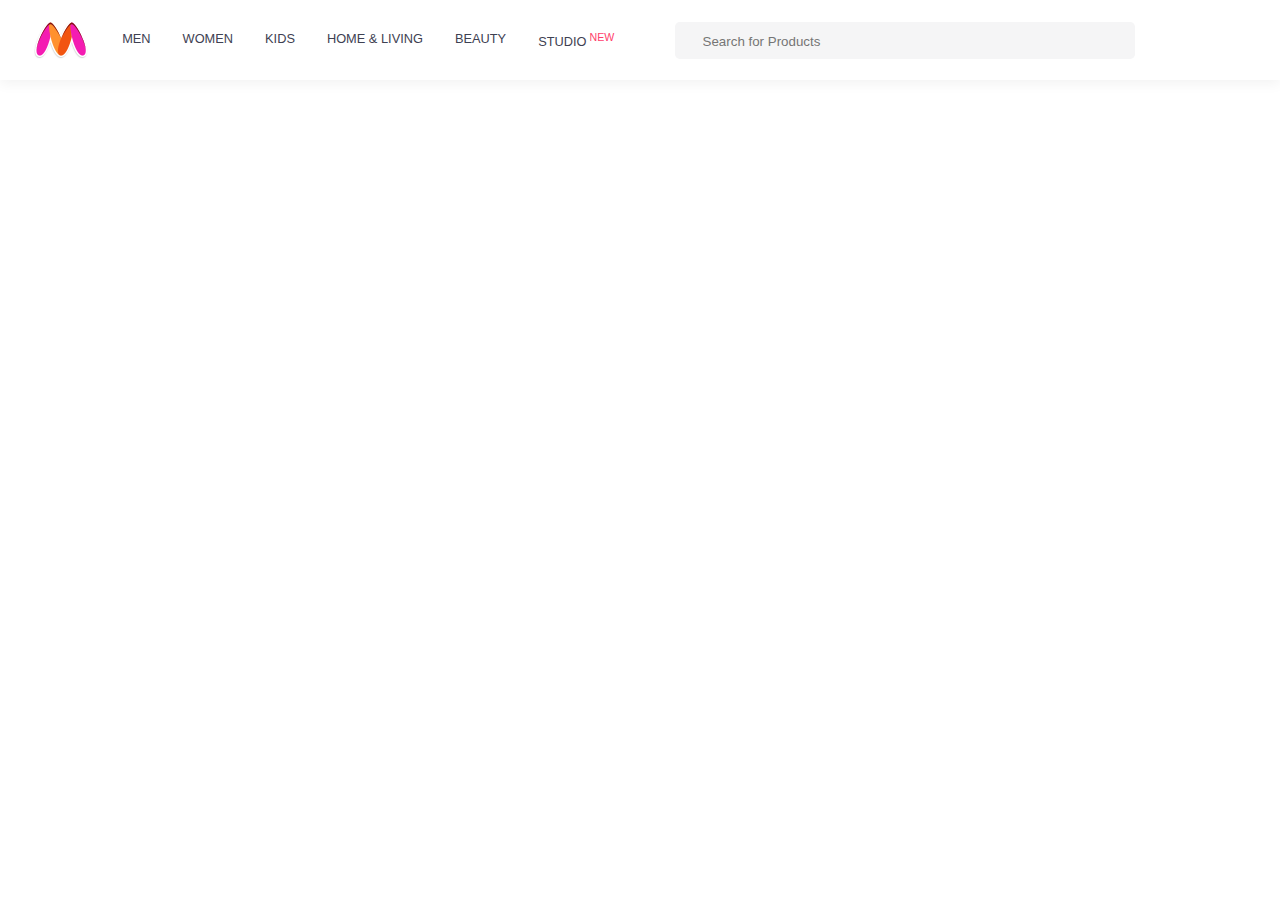
<file: Cart.html>
<!DOCTYPE html>
<html lang="en">
  <head>
    <meta charset="UTF-8" />
    <link rel="stylesheet" href="home.css" />
    <link rel="stylesheet" href="Cart.css" />
    <link rel="shortcut icon" href="/Assets/favicon.png" type="image/x-icon" />
    <link
      rel="stylesheet"
      href="https://cdnjs.cloudflare.com/ajax/libs/font-awesome/6.5.1/css/all.min.css"
      integrity="sha512-DTOQO9RWCH3ppGqcWaEA1BIZOC6xxalwEsw9c2QQeAIftl+Vegovlnee1c9QX4TctnWMn13TZye+giMm8e2LwA=="
      crossorigin="anonymous"
      referrerpolicy="no-referrer"
    />
    <meta name="viewport" content="width=device-width, initial-scale=1.0" />
    <title>Myntra Cart</title>
  </head>
  <body>
    <nav>
      <div class="nav-one">
        <div class="menu">
          <i class="fa-solid fa-bars"></i>
          <a href="index.html"><span id="brand">Myntra</span></a>
        </div>
        <div class="options">
          <ul>
            <i><i class="fa-solid fa-magnifying-glass"></i></i>
            <i><i class="fa-regular fa-heart"></i></i>
            <i><i class="fa-solid fa-bag-shopping"></i></i>
          </ul>
        </div>
      </div>
      <div class="cart bagIcon"></div>

      <div class="nav-two">
        <div class="logo"><img src="/Assets/favicon.png" alt="" /></div>
        <div class="options">
          <ul>
            <li>MEN</li>
            <li>WOMEN</li>
            <li>KIDS</li>
            <li>HOME & LIVING</li>
            <li>BEAUTY</li>
            <li>STUDIO<sup id="new"> NEW</sup></li>
          </ul>
        </div>
        <div class="search">
          <i class="fa-solid fa-magnifying-glass"></i>
          <input type="text" placeholder="Search for Products" />
        </div>
        <div class="icons">
          <ul>
            <li><i class="fa-regular fa-user"></i></li>
            <li><i class="fa-regular fa-heart"></i></li>
            <li><i class="fa-solid fa-bag-shopping"></i></li>
          </ul>
        </div>
      </div>
    </nav>
    <main>
      <h2>Here's your CART</h2>
      <div class="products">
        <div class="items_cart"></div>
      </div>
    </main>

    <!-- <footer>
      <div class="wrapper">
        <div class="category">
          <h2>SHOP FOR</h2>
          <div>
            <a href="#"> Explore |</a>
            <a href="#"> Men |</a>
            <a href="#"> Women |</a>
            <a href="#"> Kids |</a>
            <a href="#"> Home & Living</a>
          </div>
        </div>
        <div class="socials">
          <h2>KEEP IN TOUCH</h2>
          <ul>
            <li><i class="fa-brands fa-square-facebook"></i></li>
            <li><i class="fa-brands fa-twitter"></i></li>
            <li><i class="fa-brands fa-instagram"></i></li>
            <li><i class="fa-brands fa-youtube"></i></li>
          </ul>
        </div>
        <div class="policy">
          <h2>CUSTOMER POLICIES</h2>
          <div>
            <a href="#"> Contact Us | </a>
            <a href="#"> FAQ | </a>
            <a href="#"> T&C | </a>
            <a href="#"> Terms Of Use | </a>
            <a href="#"> Track Orders | </a>
            <a href="#"> Shipping | </a>
            <a href="#"> Cancellation | </a>
            <a href="#"> Returns | </a>
            <a href="#"> Privacy Policy | </a>
            <a href="#"> Grievance Officer | </a>
          </div>
        </div>
        <div class="links">
          <h2>USEFUL LINKS</h2>
          <div>
            <a href="#"> Blog | </a>
            <a href="#"> Careers | </a>
            <a href="#"> Site Map | </a>
            <a href="#"> Corporate Info | </a>
            <a href="#"> Whitehat | </a>
          </div>
        </div>
        <div class="offices">
          <div>
            <a href="#">Buildings Alyssa,</a><br />
            <a href="#">Begonia and Clover situated in Embassy Tech Village,</a
            ><br />
            <a href="#">Outer Ring Road,</a><br />
            <a href="#">Devarabeesanahalli Village, </a><br />
            <a href="#">Varthur Hobli, </a><br />
            <a href="#">Bengaluru – 560103, India </a><br />
            <br />
            <br />
            <a href="#"> CIN: U72300KA2007PTC041799 </a><br />
            <br />
            <a href="+91-80-61561999"
              >Telephone: <span>+91-80-61561999</span></a
            >
          </div>
        </div>
        <div class="copyright">
          <a href="#">&copy; 2024 www.myntra.com</a>
          <a href="#">All rights reserved</a>
        </div>
      </div>
    </footer> -->
    <script src="products.js"></script>
    <script src="home.js"></script>
    <script src="Cart.js"></script>
  </body>
</html>
</file>
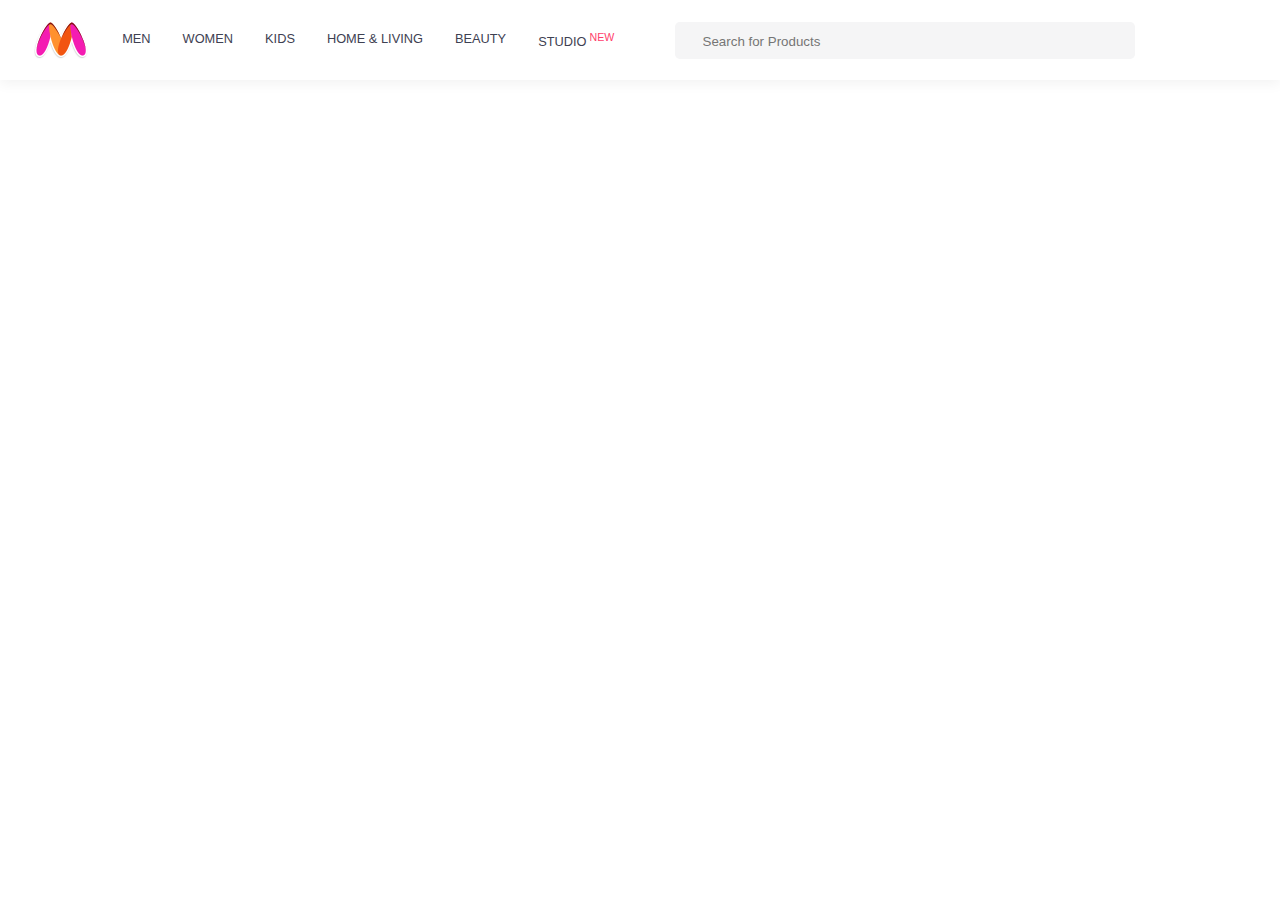
<file: Home/Cart.html>
<!DOCTYPE html>
<html lang="en">
  <head>
    <meta charset="UTF-8" />
    <link rel="stylesheet" href="home.css" />
    <link rel="stylesheet" href="Cart.css" />
    <link rel="shortcut icon" href="/Assets/favicon.png" type="image/x-icon" />
    <link
      rel="stylesheet"
      href="https://cdnjs.cloudflare.com/ajax/libs/font-awesome/6.5.1/css/all.min.css"
      integrity="sha512-DTOQO9RWCH3ppGqcWaEA1BIZOC6xxalwEsw9c2QQeAIftl+Vegovlnee1c9QX4TctnWMn13TZye+giMm8e2LwA=="
      crossorigin="anonymous"
      referrerpolicy="no-referrer"
    />
    <meta name="viewport" content="width=device-width, initial-scale=1.0" />
    <title>Myntra Cart</title>
  </head>
  <body>
    <nav>
      <div class="nav-one">
        <div class="menu">
          <i class="fa-solid fa-bars"></i>
          <a href="/Home/home.html"><span id="brand">Myntra</span></a>
        </div>
        <div class="options">
          <ul>
            <i><i class="fa-solid fa-magnifying-glass"></i></i>
            <i><i class="fa-regular fa-heart"></i></i>
            <i><i class="fa-solid fa-bag-shopping"></i></i>
          </ul>
        </div>
      </div>
      <div class="cart bagIcon"></div>

      <div class="nav-two">
        <div class="logo"><img src="/Assets/favicon.png" alt="" /></div>
        <div class="options">
          <ul>
            <li>MEN</li>
            <li>WOMEN</li>
            <li>KIDS</li>
            <li>HOME & LIVING</li>
            <li>BEAUTY</li>
            <li>STUDIO<sup id="new"> NEW</sup></li>
          </ul>
        </div>
        <div class="search">
          <i class="fa-solid fa-magnifying-glass"></i>
          <input type="text" placeholder="Search for Products" />
        </div>
        <div class="icons">
          <ul>
            <li><i class="fa-regular fa-user"></i></li>
            <li><i class="fa-regular fa-heart"></i></li>
            <li><i class="fa-solid fa-bag-shopping"></i></li>
          </ul>
        </div>
      </div>
    </nav>
    <main>
      <h2>Here's your CART</h2>
      <div class="products">
        <div class="items_cart"></div>
      </div>
    </main>

    <!-- <footer>
      <div class="wrapper">
        <div class="category">
          <h2>SHOP FOR</h2>
          <div>
            <a href="#"> Explore |</a>
            <a href="#"> Men |</a>
            <a href="#"> Women |</a>
            <a href="#"> Kids |</a>
            <a href="#"> Home & Living</a>
          </div>
        </div>
        <div class="socials">
          <h2>KEEP IN TOUCH</h2>
          <ul>
            <li><i class="fa-brands fa-square-facebook"></i></li>
            <li><i class="fa-brands fa-twitter"></i></li>
            <li><i class="fa-brands fa-instagram"></i></li>
            <li><i class="fa-brands fa-youtube"></i></li>
          </ul>
        </div>
        <div class="policy">
          <h2>CUSTOMER POLICIES</h2>
          <div>
            <a href="#"> Contact Us | </a>
            <a href="#"> FAQ | </a>
            <a href="#"> T&C | </a>
            <a href="#"> Terms Of Use | </a>
            <a href="#"> Track Orders | </a>
            <a href="#"> Shipping | </a>
            <a href="#"> Cancellation | </a>
            <a href="#"> Returns | </a>
            <a href="#"> Privacy Policy | </a>
            <a href="#"> Grievance Officer | </a>
          </div>
        </div>
        <div class="links">
          <h2>USEFUL LINKS</h2>
          <div>
            <a href="#"> Blog | </a>
            <a href="#"> Careers | </a>
            <a href="#"> Site Map | </a>
            <a href="#"> Corporate Info | </a>
            <a href="#"> Whitehat | </a>
          </div>
        </div>
        <div class="offices">
          <div>
            <a href="#">Buildings Alyssa,</a><br />
            <a href="#">Begonia and Clover situated in Embassy Tech Village,</a
            ><br />
            <a href="#">Outer Ring Road,</a><br />
            <a href="#">Devarabeesanahalli Village, </a><br />
            <a href="#">Varthur Hobli, </a><br />
            <a href="#">Bengaluru – 560103, India </a><br />
            <br />
            <br />
            <a href="#"> CIN: U72300KA2007PTC041799 </a><br />
            <br />
            <a href="+91-80-61561999"
              >Telephone: <span>+91-80-61561999</span></a
            >
          </div>
        </div>
        <div class="copyright">
          <a href="#">&copy; 2024 www.myntra.com</a>
          <a href="#">All rights reserved</a>
        </div>
      </div>
    </footer> -->
    <script src="home.js"></script>
    <script src="/Home/Data/products.js"></script>
    <script src="Cart.js"></script>
  </body>
</html>
</file>
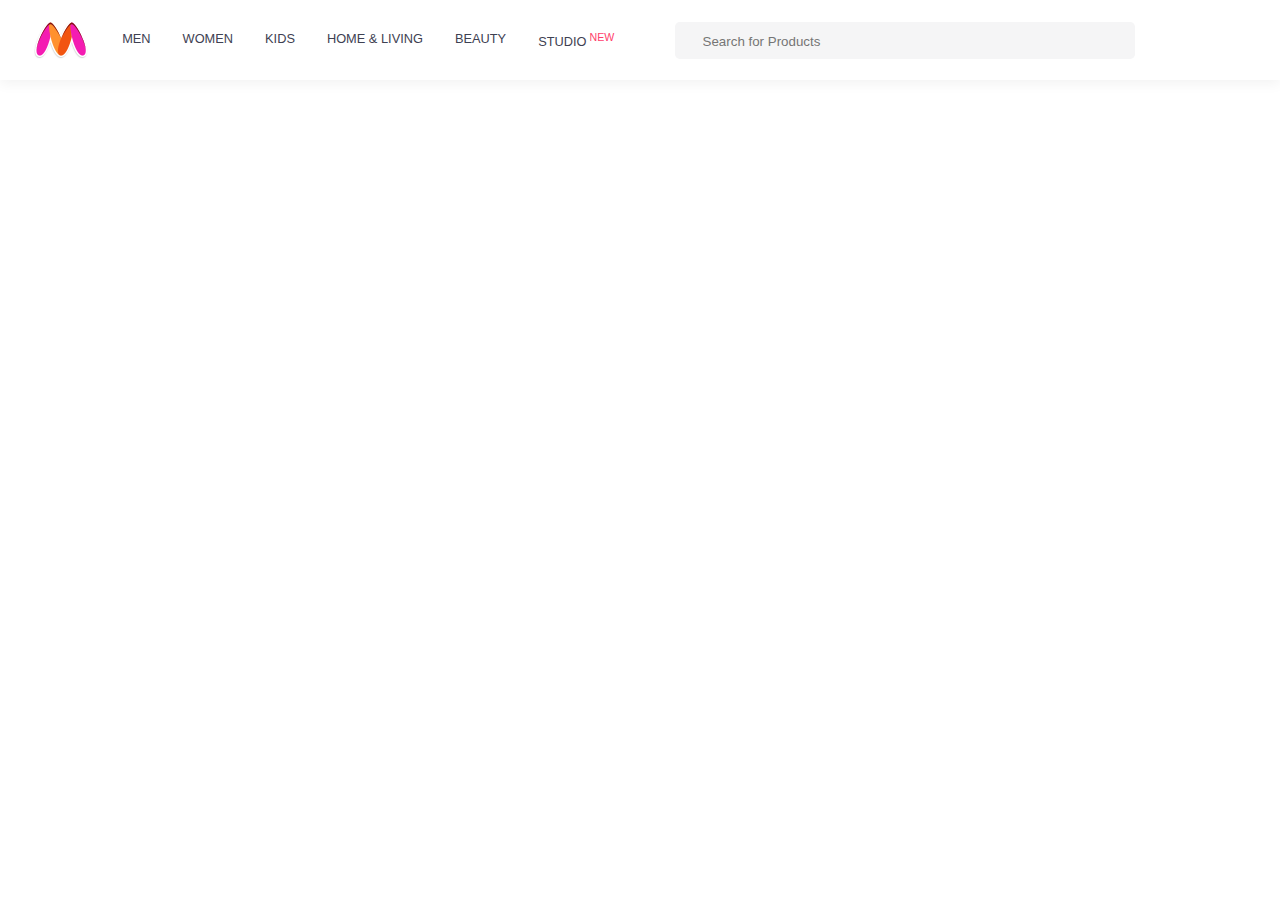
<file: Home/Cart/Cart.html>
<!DOCTYPE html>
<html lang="en">
  <head>
    <meta charset="UTF-8" />
    <link rel="stylesheet" href="/Home/home.css" />
    <link rel="stylesheet" href="Cart.css" />
    <link rel="shortcut icon" href="/Assets/favicon.png" type="image/x-icon" />
    <link
      rel="stylesheet"
      href="https://cdnjs.cloudflare.com/ajax/libs/font-awesome/6.5.1/css/all.min.css"
      integrity="sha512-DTOQO9RWCH3ppGqcWaEA1BIZOC6xxalwEsw9c2QQeAIftl+Vegovlnee1c9QX4TctnWMn13TZye+giMm8e2LwA=="
      crossorigin="anonymous"
      referrerpolicy="no-referrer"
    />
    <meta name="viewport" content="width=device-width, initial-scale=1.0" />
    <title>Myntra Cart</title>
  </head>
  <body>
    <nav>
      <div class="nav-one">
        <div class="menu">
          <i class="fa-solid fa-bars"></i>
          <a href="/Home/home.html"><span id="brand">Myntra</span></a>
        </div>
        <div class="options">
          <ul>
            <i><i class="fa-solid fa-magnifying-glass"></i></i>
            <i><i class="fa-regular fa-heart"></i></i>
            <i><i class="fa-solid fa-bag-shopping"></i></i>
          </ul>
        </div>
      </div>
      <div class="cart bagIcon"></div>

      <div class="nav-two">
        <div class="logo"><img src="/Assets/favicon.png" alt="" /></div>
        <div class="options">
          <ul>
            <li>MEN</li>
            <li>WOMEN</li>
            <li>KIDS</li>
            <li>HOME & LIVING</li>
            <li>BEAUTY</li>
            <li>STUDIO<sup id="new"> NEW</sup></li>
          </ul>
        </div>
        <div class="search">
          <i class="fa-solid fa-magnifying-glass"></i>
          <input type="text" placeholder="Search for Products" />
        </div>
        <div class="icons">
          <ul>
            <li><i class="fa-regular fa-user"></i></li>
            <li><i class="fa-regular fa-heart"></i></li>
            <li><i class="fa-solid fa-bag-shopping"></i></li>
          </ul>
        </div>
      </div>
    </nav>
    <main>
      <h2>Here's your CART</h2>
      <div class="products">
        <div class="items_cart"></div>
      </div>
    </main>

    <!-- <footer>
      <div class="wrapper">
        <div class="category">
          <h2>SHOP FOR</h2>
          <div>
            <a href="#"> Explore |</a>
            <a href="#"> Men |</a>
            <a href="#"> Women |</a>
            <a href="#"> Kids |</a>
            <a href="#"> Home & Living</a>
          </div>
        </div>
        <div class="socials">
          <h2>KEEP IN TOUCH</h2>
          <ul>
            <li><i class="fa-brands fa-square-facebook"></i></li>
            <li><i class="fa-brands fa-twitter"></i></li>
            <li><i class="fa-brands fa-instagram"></i></li>
            <li><i class="fa-brands fa-youtube"></i></li>
          </ul>
        </div>
        <div class="policy">
          <h2>CUSTOMER POLICIES</h2>
          <div>
            <a href="#"> Contact Us | </a>
            <a href="#"> FAQ | </a>
            <a href="#"> T&C | </a>
            <a href="#"> Terms Of Use | </a>
            <a href="#"> Track Orders | </a>
            <a href="#"> Shipping | </a>
            <a href="#"> Cancellation | </a>
            <a href="#"> Returns | </a>
            <a href="#"> Privacy Policy | </a>
            <a href="#"> Grievance Officer | </a>
          </div>
        </div>
        <div class="links">
          <h2>USEFUL LINKS</h2>
          <div>
            <a href="#"> Blog | </a>
            <a href="#"> Careers | </a>
            <a href="#"> Site Map | </a>
            <a href="#"> Corporate Info | </a>
            <a href="#"> Whitehat | </a>
          </div>
        </div>
        <div class="offices">
          <div>
            <a href="#">Buildings Alyssa,</a><br />
            <a href="#">Begonia and Clover situated in Embassy Tech Village,</a
            ><br />
            <a href="#">Outer Ring Road,</a><br />
            <a href="#">Devarabeesanahalli Village, </a><br />
            <a href="#">Varthur Hobli, </a><br />
            <a href="#">Bengaluru – 560103, India </a><br />
            <br />
            <br />
            <a href="#"> CIN: U72300KA2007PTC041799 </a><br />
            <br />
            <a href="+91-80-61561999"
              >Telephone: <span>+91-80-61561999</span></a
            >
          </div>
        </div>
        <div class="copyright">
          <a href="#">&copy; 2024 www.myntra.com</a>
          <a href="#">All rights reserved</a>
        </div>
      </div>
    </footer> -->
    <script src="/Home//home.js"></script>
    <script src="/Home/Data/products.js"></script>
    <script src="Cart.js"></script>
  </body>
</html>
</file>
<file: home.css>
* {
    padding: 0;
    margin: 0;
}

body {
    font-size: 10px;
    color: white;
    box-sizing: border-box;
    font-family: 'Assistant','-apple-system','BlinkMacSystemFont',"Segoe UI",'Roboto',Helvetica,Arial,sans-serif;
}

#new {
    color: #ff3e6c
}

img {
    display: block;
    width: 100%;
}
ul,
li {
    list-style-type: none;
}

nav .nav-one{
    display: flex;
    height: 4rem;
    font-size: 1.35rem;
    color: #3e4152;
    align-items: center;
    justify-content: space-between;
    padding-inline: 1rem;
    position: relative;
    box-shadow: 0 4px 12px 0 rgba(0,0,0,.05);
}

#brand {
    font-weight: 625;
    font-size: 1rem;
}

.menu i {
    padding-right: .7rem;
}

.options i {
    padding-right: .3rem;
}

.cart {
    width: 13px;
    height: 13px;
    color: white;
    font-size: .5rem;
    font-weight: 700;
    align-items: center;
    display: flex;
    justify-content: center;
    background: #ff3e6c;
    border-radius: 50%;
    padding: 1px;
    position: absolute;
    top: 20px;
    right: 16px;
}
/* ////// */


main .container {
    padding-inline: .5rem;
    padding-bottom: .5rem;
    display: flex;
    margin: 0;
    overflow-x: scroll;
    border-bottom: 5px solid rgb(255 105 180 / 20%);
}

main .container::-webkit-scrollbar {
    display: none;
}

.box img {
    width: 100%;
    height: 100px;
    width: 100px;
    object-fit: contain;
    background-size: cover;
}
.container .box{
    margin-top: 7px;
    margin-inline: .5rem;
    background: #fff;
    margin-bottom: 0;
    box-shadow: 0px 0px 1px #3e4152, 0px 0px 1px #3e4152;
}

/* ////BANNER ONE///// */

.banner-one {
    position: relative;
}

.banner-one .timer {
    display: grid;
    color: #000;
    max-width: 25%;
    padding-inline: .5rem;
    text-align: center;
    column-gap: .25rem;
    justify-content: space-between;
    grid-template-columns: auto auto auto auto;
    z-index: 10;
    position: absolute;
    bottom: 1rem;
    left: 9rem;
    font-weight: 600;
}

.timer .box {
    padding-inline: .4rem;
    border-radius: .2rem;
    background-color: white;
    margin-bottom: 0;
}
.timer .num {
    font-size: 1rem;
    font-weight: 700;
}

/* PRODCUTS BANNER ONE */

.products {
    color: black;
    max-width: 100%;
}
.products .items {
    display: grid;
    margin: .5rem;
    grid-template-columns: 1fr 1fr;
}

.products .items > * {
    margin-bottom: 1rem;
    box-shadow: 0 4px 12px 0 rgb(0 0 0 / 30%);
    border-top-left-radius: .8rem;
    border-top-right-radius: .8rem;
}

.products .items > * button {
    width: 100%;
    padding: .75rem;
    border: none;
    font-size: 1rem;
    font-weight: 400;
    outline: none;
}

.products .items > * button:active {
    background: #ff3e6c;
    color: white;
}

.products .items h2 {
    display: flex;
    justify-content: space-between;
}

.items div {
    padding: 1rem;
}
.products .items h2 > i {
    margin-right: .5rem;
}

.products .items h2, p, span {
    margin-bottom: 0;
    padding-bottom: 0;
    line-height: 20px;
    /* padding-left: .49rem; */
}

.products .items img {
    width: 100%;
    margin-bottom: 1rem;
    object-fit: cover;
    border-top-left-radius: .8rem;
    border-top-right-radius: .8rem;
}

/* SALES SECTION */

.sales {
    width: 100%;
    padding-bottom: .5rem;
    background: #e3d4e0;
}

.sales .token-amount img {
    width: 22%;
    object-fit: cover;
}
.sales .token-amount {
    display: flex;
    max-width: 100%;
    align-items: center;
    justify-content: space-evenly;
    padding-inline: 2rem;
}

/* DEALS SECTION */

.deals-of-day {
    text-align: center;
    font-size: .89rem;
    font-weight: 450;
    color: #999ba4;
    position: relative;
}

.deals-of-day :nth-child(2) {
    height: 2rem;
    display: flex;
    justify-content: center;
    align-items: center;
}

.deals-of-day :nth-child(2) span {
    color: #FF5722;
    font-weight: 700;
    padding-inline: .3rem;
}

.deals {
    padding: .5rem;
    display: grid;
    margin: 0;
    align-items: center;
    grid-template-columns: 1fr 1fr 1fr;
    border-top: 5px solid rgb(255 105 180 / 20%);
    border-bottom: 5px solid rgb(255 105 180 / 20%);
}

.deals .box img {
    width: 100%;
    object-fit: cover;
}
.deals .box{
    margin-block: .5rem;
    margin-inline: .5rem;
    background: #fff;
    position: relative;
    border-radius: 1rem;
    box-shadow: 0px 0px 1px #3e4152, 0px 0px 1px #3e4152;
}


/* SPONSOR SECTION */

.sponsor .products {
    display: grid;
    align-items: center;
    padding: .5rem;
    overflow: scroll;
    grid-template-columns: 1fr 1fr 1fr;
}

.products div {
    margin-inline: .3rem;
}
.sponsor div img {
    width: 100%;
    object-fit: cover;
}

/* CRAXY DEALS */

.crazy-deals {
    background: #f5d2d6;
    padding-bottom: .5rem;
}

.crazy-deals .products {
    display: grid;
    grid-template-columns: 1fr 1fr;
}

/* FOOTER */

footer {
    max-width: 100%;
    min-height: 50vh;
    color: #5c5f6e;
    padding: 1rem;
    background: #f5f5f6;
}

.wrapper * {
    margin-bottom: 1rem;
}
.wrapper ul li, a {
    color: #9c9ea6;
    font-size: .8rem;
    font-weight: 400;
    text-decoration: none;
    list-style-type: none;
}

.category > div {
    margin-top: .5rem;
}

.socials i {
    color: black;
    font-size: 1.7rem;
}
.socials ul {
    display: flex;
    gap: 2rem;
    margin-top: 1rem;
}

.copyright {
    display: flex;
    margin-top: 2rem;
    margin-bottom: 0;
    justify-content: space-between;
}

/* Ham Burger */



nav .nav-two,
.categories,
.container-desk,
.app,
.shop-by-category {
    display: none;
}

@media screen and (min-width: 768px) {
    nav .nav-one {
        display: none;
    }

    nav .nav-two {
        width: 100%;
        display: flex;
        height: 5rem;
        font-size: 1.1rem;
        color: #3e4152;
        align-items: center;
        justify-content: space-evenly;
        background-color: #fff;
        z-index: 1;
        position: relative;
        box-shadow: 0 4px 12px 0 rgba(0,0,0,.05);
    }

    .options ul{
        display: flex;
        gap: 2rem;
        font-size: .8rem;
        box-shadow: inset;
    }

    .search {
        flex: .75;
        padding: .5rem;
        color: black;
        padding-left: 1rem;
        border-radius: .3rem;
        background: #f5f5f6;
        margin-inline: 2rem;
    }

    .search input {
        outline: none;
        border: none;
        padding-left: .7rem;
        background: transparent;
    }

    .icons ul {
        display: flex;
        gap: 1.7rem;
        font-size: 1.2rem;
    }
}

@media screen and (min-width: 768px) {
    main .container, 
    .deals-of-day, 
    .banner-two, 
    .products, 
    .sales,
    .cart, 
    .sponsor,
    .discount,
    .banner-one,
    .crazy-deals {
        display: none;
    }

    .categories,
    .container-desk,
    .app,
    .shop-by-category {
    display: block;
    }

    main .container-desk {
        position: relative;
        width: 100%;
    }
    main .container-desk > div {
        padding-block: 1rem;
        display: flex;
        justify-content: center;
        align-items: center;
        font-size: 1rem;
        color: #676d74;
        background: linear-gradient(179deg, #fff, hsl(222deg 100% 94.12%));
    }

    .container-desk > div span {
        color: #fe3f6c;
        font-weight: 450;
        font-size: 1.2rem;
    }

    .container-desk .heart {
        width: 100%;
        object-fit: fill;
    }

    .container-desk .heart img {
        width: 100%;
        object-fit: cover;
    }

    .shop-by-category img {
        width: 100%;
    }

    .categories {
        flex-wrap: wrap;
        display: flex;
        justify-content: center;
        align-items: center;
    }
    .categories .box {
        max-width: 15%;
    }

    .categories .box img{
        width: 100%;
    }

    .app {
        margin-top: 1rem;
    }
}
</file>
<file: Cart.css>
body {
    margin: 0;
    padding: 0;

}

.products {
    color: black;
    max-width: 100%;
}
.products .items_cart {
    display: grid;
    margin: .5rem;
    grid-template-columns: 1fr 1fr;
}

.products .items_cart > * {
    margin-bottom: 1rem;
    box-shadow: 0 4px 12px 0 rgb(0 0 0 / 30%);
    border-top-left-radius: .8rem;
    border-top-right-radius: .8rem;
}

.products .items_cart > * button {
    width: 100%;
    padding: .75rem;
    border: none;
    font-size: 1rem;
    font-weight: 400;
    outline: none;
}

.products .items_cart > * button:active {
    background: #ff3e6c;
    color: white;
}

.products .items_cart h2 {
    display: flex;
    justify-content: space-between;
}

.items_cart div {
    padding: 1rem;
}
.products .items_cart h2 > i {
    margin-right: .5rem;
}

.products .items h2, p, span {
    margin-bottom: 0;
    padding-bottom: 0;
    line-height: 20px;
    /* padding-left: .49rem; */
}

.products .items_cart img {
    width: 100%;
    margin-bottom: 1rem;
    object-fit: cover;
    border-top-left-radius: .8rem;
    border-top-right-radius: .8rem;
}
</file>
<file: Home/home.css>
* {
    padding: 0;
    margin: 0;
}

body {
    font-size: 10px;
    color: white;
    box-sizing: border-box;
    font-family: 'Assistant','-apple-system','BlinkMacSystemFont',"Segoe UI",'Roboto',Helvetica,Arial,sans-serif;
}

#new {
    color: #ff3e6c
}

img {
    display: block;
    width: 100%;
}
ul,
li {
    list-style-type: none;
}

nav .nav-one{
    display: flex;
    height: 4rem;
    font-size: 1.35rem;
    color: #3e4152;
    align-items: center;
    justify-content: space-between;
    padding-inline: 1rem;
    position: relative;
    box-shadow: 0 4px 12px 0 rgba(0,0,0,.05);
}

#brand {
    font-weight: 625;
    font-size: 1rem;
}

.menu i {
    padding-right: .7rem;
}

.options i {
    padding-right: .3rem;
}

.cart {
    width: 13px;
    height: 13px;
    color: white;
    font-size: .5rem;
    font-weight: 700;
    align-items: center;
    display: flex;
    justify-content: center;
    background: #ff3e6c;
    border-radius: 50%;
    padding: 1px;
    position: absolute;
    top: 20px;
    right: 16px;
}
/* ////// */


main .container {
    padding-inline: .5rem;
    padding-bottom: .5rem;
    display: flex;
    margin: 0;
    overflow-x: scroll;
    border-bottom: 5px solid rgb(255 105 180 / 20%);
}

main .container::-webkit-scrollbar {
    display: none;
}

.box img {
    width: 100%;
    height: 100px;
    width: 100px;
    object-fit: contain;
    background-size: cover;
}
.container .box{
    margin-top: 7px;
    margin-inline: .5rem;
    background: #fff;
    margin-bottom: 0;
    box-shadow: 0px 0px 1px #3e4152, 0px 0px 1px #3e4152;
}

/* ////BANNER ONE///// */

.banner-one {
    position: relative;
}

.banner-one .timer {
    display: grid;
    color: #000;
    max-width: 25%;
    padding-inline: .5rem;
    text-align: center;
    column-gap: .25rem;
    justify-content: space-between;
    grid-template-columns: auto auto auto auto;
    z-index: 10;
    position: absolute;
    bottom: 1rem;
    left: 9rem;
    font-weight: 600;
}

.timer .box {
    padding-inline: .4rem;
    border-radius: .2rem;
    background-color: white;
    margin-bottom: 0;
}
.timer .num {
    font-size: 1rem;
    font-weight: 700;
}

/* PRODCUTS BANNER ONE */

.products {
    color: black;
    max-width: 100%;
}
.products .items {
    display: grid;
    margin: .5rem;
    grid-template-columns: 1fr 1fr;
}

.products .items > * {
    margin-bottom: 1rem;
    box-shadow: 0 4px 12px 0 rgb(0 0 0 / 30%);
    border-top-left-radius: .8rem;
    border-top-right-radius: .8rem;
}

.products .items > * button {
    width: 100%;
    padding: .75rem;
    border: none;
    font-size: 1rem;
    font-weight: 400;
    outline: none;
}

.products .items > * button:active {
    background: #ff3e6c;
    color: white;
}

.products .items h2 {
    display: flex;
    justify-content: space-between;
}

.items div {
    padding: 1rem;
}
.products .items h2 > i {
    margin-right: .5rem;
}

.products .items h2, p, span {
    margin-bottom: 0;
    padding-bottom: 0;
    line-height: 20px;
    /* padding-left: .49rem; */
}

.products .items img {
    width: 100%;
    margin-bottom: 1rem;
    object-fit: cover;
    border-top-left-radius: .8rem;
    border-top-right-radius: .8rem;
}

/* SALES SECTION */

.sales {
    width: 100%;
    padding-bottom: .5rem;
    background: #e3d4e0;
}

.sales .token-amount img {
    width: 22%;
    object-fit: cover;
}
.sales .token-amount {
    display: flex;
    max-width: 100%;
    align-items: center;
    justify-content: space-evenly;
    padding-inline: 2rem;
}

/* DEALS SECTION */

.deals-of-day {
    text-align: center;
    font-size: .89rem;
    font-weight: 450;
    color: #999ba4;
    position: relative;
}

.deals-of-day :nth-child(2) {
    height: 2rem;
    display: flex;
    justify-content: center;
    align-items: center;
}

.deals-of-day :nth-child(2) span {
    color: #FF5722;
    font-weight: 700;
    padding-inline: .3rem;
}

.deals {
    padding: .5rem;
    display: grid;
    margin: 0;
    align-items: center;
    grid-template-columns: 1fr 1fr 1fr;
    border-top: 5px solid rgb(255 105 180 / 20%);
    border-bottom: 5px solid rgb(255 105 180 / 20%);
}

.deals .box img {
    width: 100%;
    object-fit: cover;
}
.deals .box{
    margin-block: .5rem;
    margin-inline: .5rem;
    background: #fff;
    position: relative;
    border-radius: 1rem;
    box-shadow: 0px 0px 1px #3e4152, 0px 0px 1px #3e4152;
}


/* SPONSOR SECTION */

.sponsor .products {
    display: grid;
    align-items: center;
    padding: .5rem;
    overflow: scroll;
    grid-template-columns: 1fr 1fr 1fr;
}

.products div {
    margin-inline: .3rem;
}
.sponsor div img {
    width: 100%;
    object-fit: cover;
}

/* CRAXY DEALS */

.crazy-deals {
    background: #f5d2d6;
    padding-bottom: .5rem;
}

.crazy-deals .products {
    display: grid;
    grid-template-columns: 1fr 1fr;
}

/* FOOTER */

footer {
    max-width: 100%;
    min-height: 50vh;
    color: #5c5f6e;
    padding: 1rem;
    background: #f5f5f6;
}

.wrapper * {
    margin-bottom: 1rem;
}
.wrapper ul li, a {
    color: #9c9ea6;
    font-size: .8rem;
    font-weight: 400;
    text-decoration: none;
    list-style-type: none;
}

.category > div {
    margin-top: .5rem;
}

.socials i {
    color: black;
    font-size: 1.7rem;
}
.socials ul {
    display: flex;
    gap: 2rem;
    margin-top: 1rem;
}

.copyright {
    display: flex;
    margin-top: 2rem;
    margin-bottom: 0;
    justify-content: space-between;
}

/* Ham Burger */



nav .nav-two,
.categories,
.container-desk,
.app,
.shop-by-category {
    display: none;
}

@media screen and (min-width: 768px) {
    nav .nav-one {
        display: none;
    }

    nav .nav-two {
        width: 100%;
        display: flex;
        height: 5rem;
        font-size: 1.1rem;
        color: #3e4152;
        align-items: center;
        justify-content: space-evenly;
        background-color: #fff;
        z-index: 1;
        position: relative;
        box-shadow: 0 4px 12px 0 rgba(0,0,0,.05);
    }

    .options ul{
        display: flex;
        gap: 2rem;
        font-size: .8rem;
        box-shadow: inset;
    }

    .search {
        flex: .75;
        padding: .5rem;
        color: black;
        padding-left: 1rem;
        border-radius: .3rem;
        background: #f5f5f6;
        margin-inline: 2rem;
    }

    .search input {
        outline: none;
        border: none;
        padding-left: .7rem;
        background: transparent;
    }

    .icons ul {
        display: flex;
        gap: 1.7rem;
        font-size: 1.2rem;
    }
}

@media screen and (min-width: 768px) {
    main .container, 
    .deals-of-day, 
    .banner-two, 
    .products, 
    .sales,
    .cart, 
    .sponsor,
    .discount,
    .banner-one,
    .crazy-deals {
        display: none;
    }

    .categories,
    .container-desk,
    .app,
    .shop-by-category {
    display: block;
    }

    main .container-desk {
        position: relative;
        width: 100%;
    }
    main .container-desk > div {
        padding-block: 1rem;
        display: flex;
        justify-content: center;
        align-items: center;
        font-size: 1rem;
        color: #676d74;
        background: linear-gradient(179deg, #fff, hsl(222deg 100% 94.12%));
    }

    .container-desk > div span {
        color: #fe3f6c;
        font-weight: 450;
        font-size: 1.2rem;
    }

    .container-desk .heart {
        width: 100%;
        object-fit: fill;
    }

    .container-desk .heart img {
        width: 100%;
        object-fit: cover;
    }

    .shop-by-category img {
        width: 100%;
    }

    .categories {
        flex-wrap: wrap;
        display: flex;
        justify-content: center;
        align-items: center;
    }
    .categories .box {
        max-width: 15%;
    }

    .categories .box img{
        width: 100%;
    }

    .app {
        margin-top: 1rem;
    }
}
</file>
<file: Home/Cart.css>
body {
    margin: 0;
    padding: 0;

}

.products {
    color: black;
    max-width: 100%;
}
.products .items_cart {
    display: grid;
    margin: .5rem;
    grid-template-columns: 1fr 1fr;
}

.products .items_cart > * {
    margin-bottom: 1rem;
    box-shadow: 0 4px 12px 0 rgb(0 0 0 / 30%);
    border-top-left-radius: .8rem;
    border-top-right-radius: .8rem;
}

.products .items_cart > * button {
    width: 100%;
    padding: .75rem;
    border: none;
    font-size: 1rem;
    font-weight: 400;
    outline: none;
}

.products .items_cart > * button:active {
    background: #ff3e6c;
    color: white;
}

.products .items_cart h2 {
    display: flex;
    justify-content: space-between;
}

.items_cart div {
    padding: 1rem;
}
.products .items_cart h2 > i {
    margin-right: .5rem;
}

.products .items h2, p, span {
    margin-bottom: 0;
    padding-bottom: 0;
    line-height: 20px;
    /* padding-left: .49rem; */
}

.products .items_cart img {
    width: 100%;
    margin-bottom: 1rem;
    object-fit: cover;
    border-top-left-radius: .8rem;
    border-top-right-radius: .8rem;
}
</file>
<file: Home/Cart/Cart.css>
body {
    margin: 0;
    padding: 0;

}

.products {
    color: black;
    max-width: 100%;
}
.products .items_cart {
    display: grid;
    margin: .5rem;
    grid-template-columns: 1fr 1fr;
}

.products .items_cart > * {
    margin-bottom: 1rem;
    box-shadow: 0 4px 12px 0 rgb(0 0 0 / 30%);
    border-top-left-radius: .8rem;
    border-top-right-radius: .8rem;
}

.products .items_cart > * button {
    width: 100%;
    padding: .75rem;
    border: none;
    font-size: 1rem;
    font-weight: 400;
    outline: none;
}

.products .items_cart > * button:active {
    background: #ff3e6c;
    color: white;
}

.products .items_cart h2 {
    display: flex;
    justify-content: space-between;
}

.items_cart div {
    padding: 1rem;
}
.products .items_cart h2 > i {
    margin-right: .5rem;
}

.products .items h2, p, span {
    margin-bottom: 0;
    padding-bottom: 0;
    line-height: 20px;
    /* padding-left: .49rem; */
}

.products .items_cart img {
    width: 100%;
    margin-bottom: 1rem;
    object-fit: cover;
    border-top-left-radius: .8rem;
    border-top-right-radius: .8rem;
}
</file>
